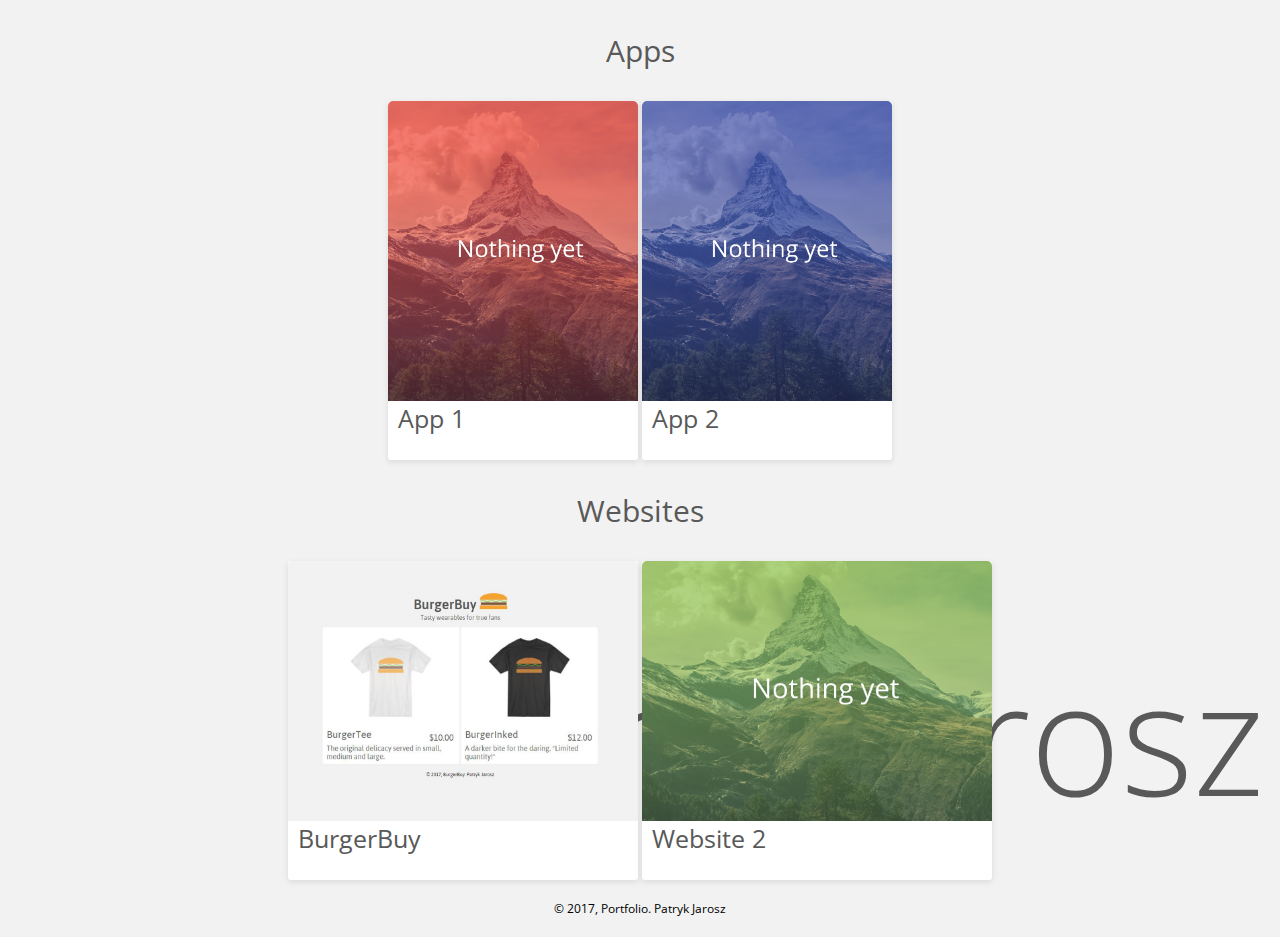
<file: index.html>
<!doctype html>
<html>
<head>
<meta charset="utf-8">
<title>Portfolio</title>
<link rel="icon" href="favicon.png">
<link href="styles.css" rel="stylesheet" type="text/css" />
</head>

<body>

<p class="headerText">Patryk Jarosz</p>


<p class="header2Text">Apps</p>
<!-- Apps -->
<div class="boxContainer">
<a href="#"><div class="cardItemApp">
<img src="notred.png" class="imgItemApp">
<p class="cardTitle" align="left">App 1</p>
</div></a>

<a href="#"><div class="cardItemApp">
<img src="notblue.png" class="imgItemApp">
<p class="cardTitle" align="left">App 2</p>

</div></a>


</div>

<p class="header2Text">Websites</p>
<!-- Websites -->
<div class="boxContainer">
<a href="https://warning717.github.io/sites/burgerbuy/index.html"><div class="cardItem">
<img src="burg.png" style="object-fit: cover;" class="imgItem">
<p class="cardTitle" align="left">BurgerBuy</p>
</div></a>

<a href="#"><div class="cardItem">
<img src="notgreen.png" style="object-fit: cover;" class="imgItem">
<p class="cardTitle" align="left">Website 2</p>

</div></a>


</div>

<div class="divFooter">© 2017, Portfolio. Patryk Jarosz</div>





</body>
</html>
</file>
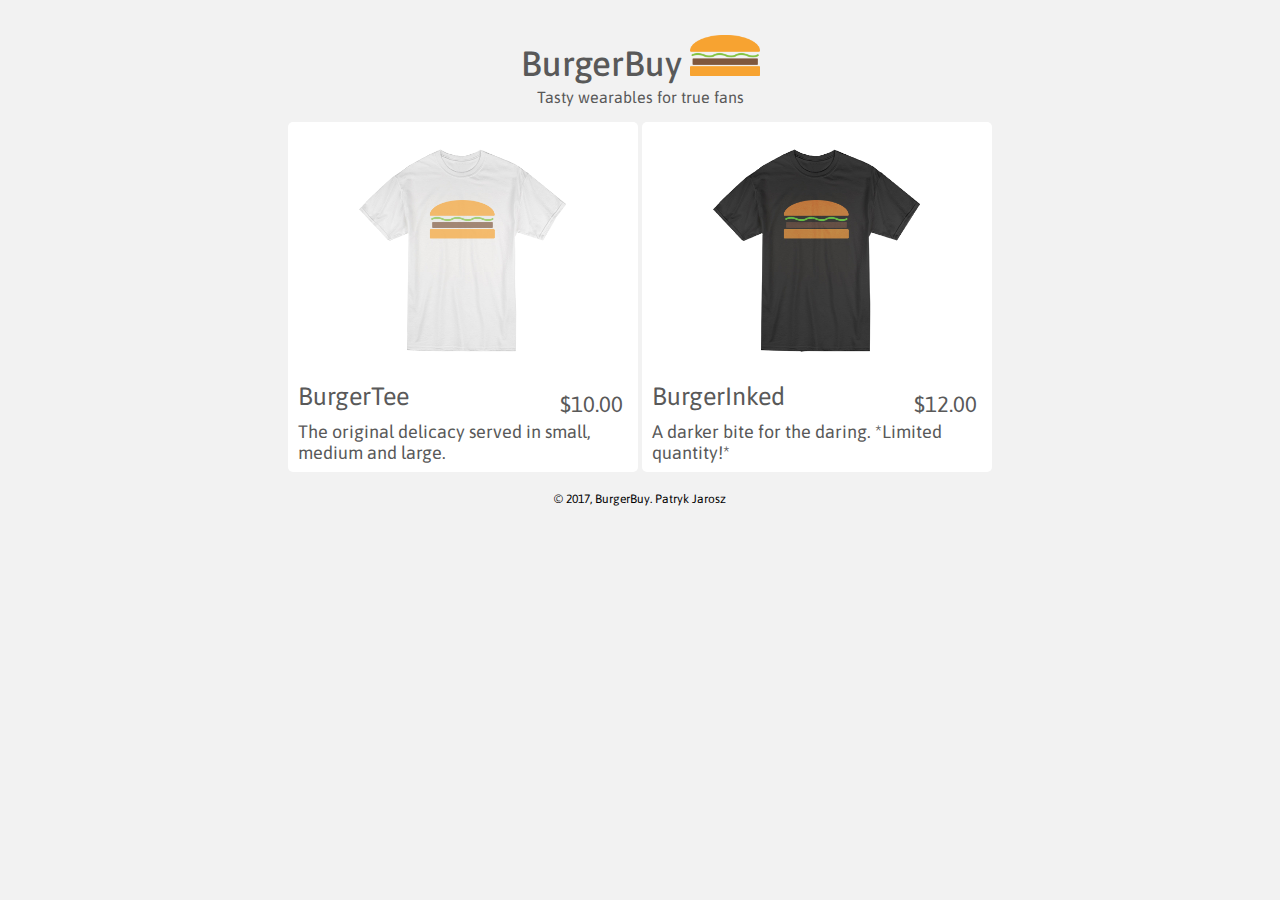
<file: sites/burgerbuy/index.html>
<!doctype html>
<html>
<head>
<meta charset="utf-8">
<title>BurgerBuy</title>
<link rel="icon" href="icon.png">
<link href="styles.css" rel="stylesheet" type="text/css" />
</head>

<body>

<p class="headerText">BurgerBuy <img src="icon.png" width="70" height="auto"></p>
<p class="header2Text">Tasty wearables for true fans</p>
<div class="boxContainer">

<div class="boxItem">
<img src="burg.png" class="imgItem">
<p class="textItemTitle" align="left">BurgerTee</p>
<p class="textItemDescription" align="left">The original delicacy served in small, medium and large.</p>
<p class="textItemPrice">$10.00</p>
</div>

<div class="boxItem">
<img src="burgdark.png" class="imgItem">
<p class="textItemTitle" align="left">BurgerInked</p>
<p class="textItemDescription" align="left">A darker bite for the daring. *Limited quantity!*</p>
<p class="textItemPrice">$12.00</p>
</div>


</div>

<div class="divFooter">© 2017, BurgerBuy. Patryk Jarosz</div>





</body>
</html>
</file>
<file: styles.css>
@charset "utf-8";
/* CSS Document */
@import url('https://fonts.googleapis.com/css?family=Open+Sans:300,400');

::selection {
  background: #bdbdbd;
}

body{
	background-color: #F2F2F2;
}

.cardTitle{
	font-family: 'Open Sans', sans-serif;
	font-size:25px;
	font-weight:400 !important;
	color: #595959;
	margin-top:0px;
	margin-left: 10px;
}



.headerText{
	font-family: 'Open Sans', sans-serif;
	font-size:155px;
	font-weight:300 !important;
	color: #595959;
	text-align:center;
	
	overflow: hidden;
    padding: 0;
    margin: 0;
	
    position: absolute;
	
	text-align:right;
	
	right:15px;
	z-index:-1;
	top: 70%;
}

.header2Text{
	font-family: 'Open Sans', sans-serif;
	font-size:30px;
	font-weight:400 !important;
	color: #595959;
	
	text-align:center;
}

.boxItem{
	width:350px;
	height:350px;
	margin: 0 auto;
	border-radius:5px;
	opacity: 1;
   	transition: opacity .25s ease-in-out;
  	-moz-transition: opacity .25s ease-in-out;
  	-webkit-transition: opacity .25s ease-in-out;
	background-color:#ffffff;
	display: inline-block;
}

.boxItem:hover{
	opacity: 0.8;
}

.textItemTitle{
	font-family: 'Asap', sans-serif;
	font-weight:400;
	font-size:25px;
	color: #595959;
	margin-top:0px;
	margin-left: 10px;
	
}
.textItemDescription{
	font-family: 'Asap', sans-serif;
	font-weight:400;
	font-size:18px;
	color: #595959;
	margin-top:-14px;
	margin-left: 10px;
}
.textItemPrice{
	font-family: 'Asap', sans-serif;
	font-weight:400;
	text-align:right;
	margin-right:15px;
	font-size:22px;
	color: #595959;
	margin-top:-90px;
}
.imgItem{
	max-width: 100%;
    max-height: 100%;
	width: 350px;
	height: 350px;
	object-fit: scale-down;
	min-width: 100%;
    height: auto;
	border-top-left-radius:5px;
	border-top-right-radius:5px;
	display: block;
  max-width:260px;
  max-height:260px;
  width: auto;
  height: auto;
}

.divFooter{
	text-align:center;
	font-family: 'Open Sans', sans-serif;
	font-weight:400;
	font-size:12px;
	margin:20px;
}

.boxContainer{
	width:100%;
	text-align: center;
	
}



.cardItem{
	background-color: #ffffff;
	box-shadow: 0px 2px 6px 0px rgba(0, 0, 0, 0.1);
	width: 350px;
	border-radius: 3px;
	display: inline-block;
	transition: box-shadow 0.2s ease;
}

.cardItem:hover{
	transition: box-shadow 0.2s ease;
	box-shadow: 0px 2px 6px 0px rgba(0, 0, 0, 0.3);
}
.cardItem:active{
	transition: box-shadow 0.2s ease;
	box-shadow: 0px 4px 7px 0px rgba(0, 0, 0, 0.3);
}

.cardItemApp{
	background-color: #ffffff;
	box-shadow: 0px 2px 6px 0px rgba(0, 0, 0, 0.1);
	width: 250px;
	border-radius: 3px;
	display: inline-block;
	transition: box-shadow 0.2s ease;
	min-height:350px;
}
.cardItemApp:hover{
	transition: box-shadow 0.2s ease;
	box-shadow: 0px 2px 6px 0px rgba(0, 0, 0, 0.3);
}
.cardItemApp:active{
	transition: box-shadow 0.2s ease;
	box-shadow: 0px 4px 7px 0px rgba(0, 0, 0, 0.3);
}

.imgItemApp{
	object-fit: cover;
	border-top-left-radius:5px;
	border-top-right-radius:5px;
	display: block;
 	height: 300px;;
 	width:inherit;
}
</file>
<file: sites/burgerbuy/styles.css>
@charset "utf-8";
/* CSS Document */
@import url('https://fonts.googleapis.com/css?family=Asap:400,500');

::selection {
  background: #bdbdbd;
}

body{
	background-color: #F2F2F2;
}

.headerText{
	font-family: 'Asap', sans-serif;
	font-size:35px;
	font-weight:500;
	color: #595959;
	text-align:center;
}

.header2Text{
	font-family: 'Asap', sans-serif;
	font-size:16px;
	font-weight:400;
	color: #595959;
	margin-top:-30px;
	text-align:center;
}

.boxItem{
	width:350px;
	height:350px;
	margin: 0 auto;
	border-radius:5px;
	opacity: 1;
   	transition: opacity .25s ease-in-out;
  	-moz-transition: opacity .25s ease-in-out;
  	-webkit-transition: opacity .25s ease-in-out;
	background-color:#ffffff;
	display: inline-block;
}

.boxItem:hover{
	opacity: 0.8;
}

.textItemTitle{
	font-family: 'Asap', sans-serif;
	font-weight:400;
	font-size:25px;
	color: #595959;
	margin-top:0px;
	margin-left: 10px;
	
}
.textItemDescription{
	font-family: 'Asap', sans-serif;
	font-weight:400;
	font-size:18px;
	color: #595959;
	margin-top:-14px;
	margin-left: 10px;
}
.textItemPrice{
	font-family: 'Asap', sans-serif;
	font-weight:400;
	text-align:right;
	margin-right:15px;
	font-size:22px;
	color: #595959;
	margin-top:-90px;
}
.imgItem{
	max-width: 100%;
    max-height: 100%;
	width: 350px;
	height: 350px;
	object-fit: scale-down;
	min-width: 100%;
    height: auto;
	border-top-left-radius:5px;
	border-top-right-radius:5px;
	display: block;
  max-width:260px;
  max-height:260px;
  width: auto;
  height: auto;
}

.divFooter{
	text-align:center;
	font-family: 'Asap', sans-serif;
	font-weight:400;
	font-size:12px;
	margin:20px;
}

.boxContainer{
	width:100%;
	text-align: center;
	
}
</file>
